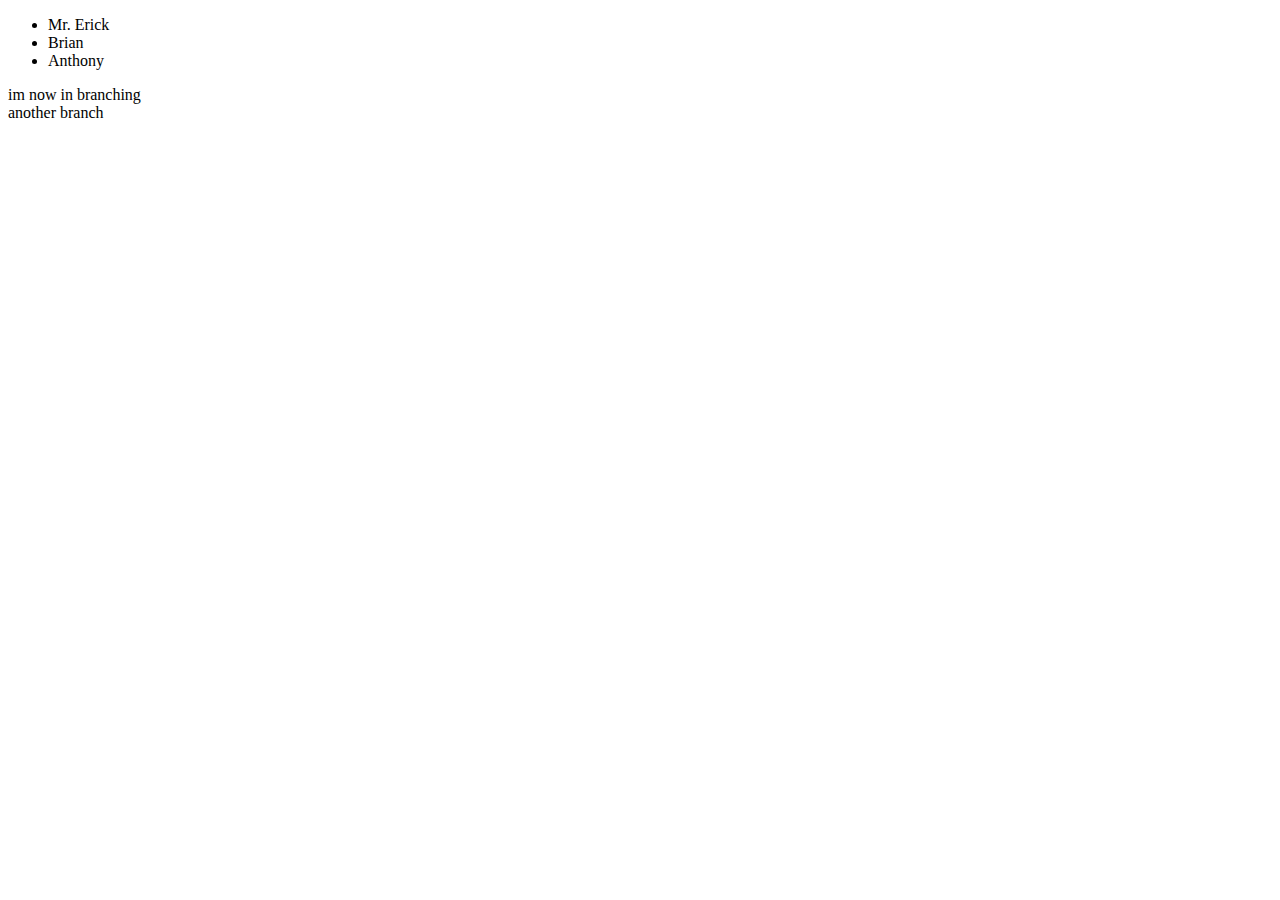
<file: index.html>
<!DOCTYPE html>
<html>
	<head>
		<meta charset="utf-8">
		<meta http-equiv="X-UA-Compatible" content="IE=edge">
		<title></title>
		<link rel="stylesheet" href="">
	</head>
	<body>
		<module-one>
		<ul>
			<li>Mr. Erick</li>
			<li>Brian</li>
			<li>Anthony</li>
		</ul>
		</module-one>
		<module-two>
		<div>im now in branching</div>
		</module-two>
		<module-three>
			<div>another branch</div>
		</module-three>
		
	</body>
</html>
</file>
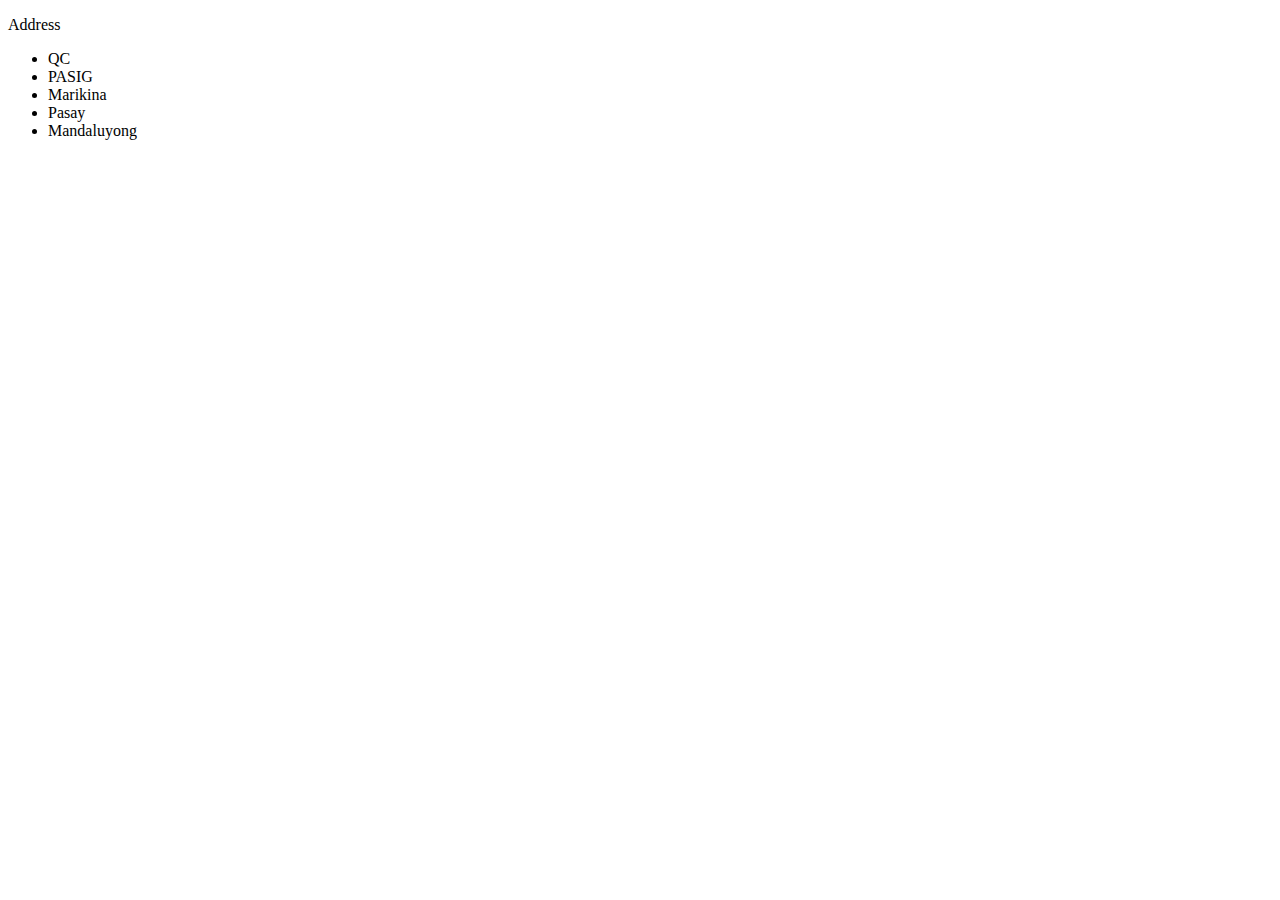
<file: index2.html>
<!DOCTYPE html>
<html>
<head>
	<meta charset="utf-8">
	<meta http-equiv="X-UA-Compatible" content="IE=edge">
	<title></title>
	<link rel="stylesheet" href="">
</head>
<body>
<div>
<p>Address</p>
	<ul>
		<li>QC</li>
		<li>PASIG</li>
		<li>Marikina</li>
		<li>Pasay</li>
		<li>Mandaluyong</li>
	</ul>
</div>
</body>
</html>
</file>
